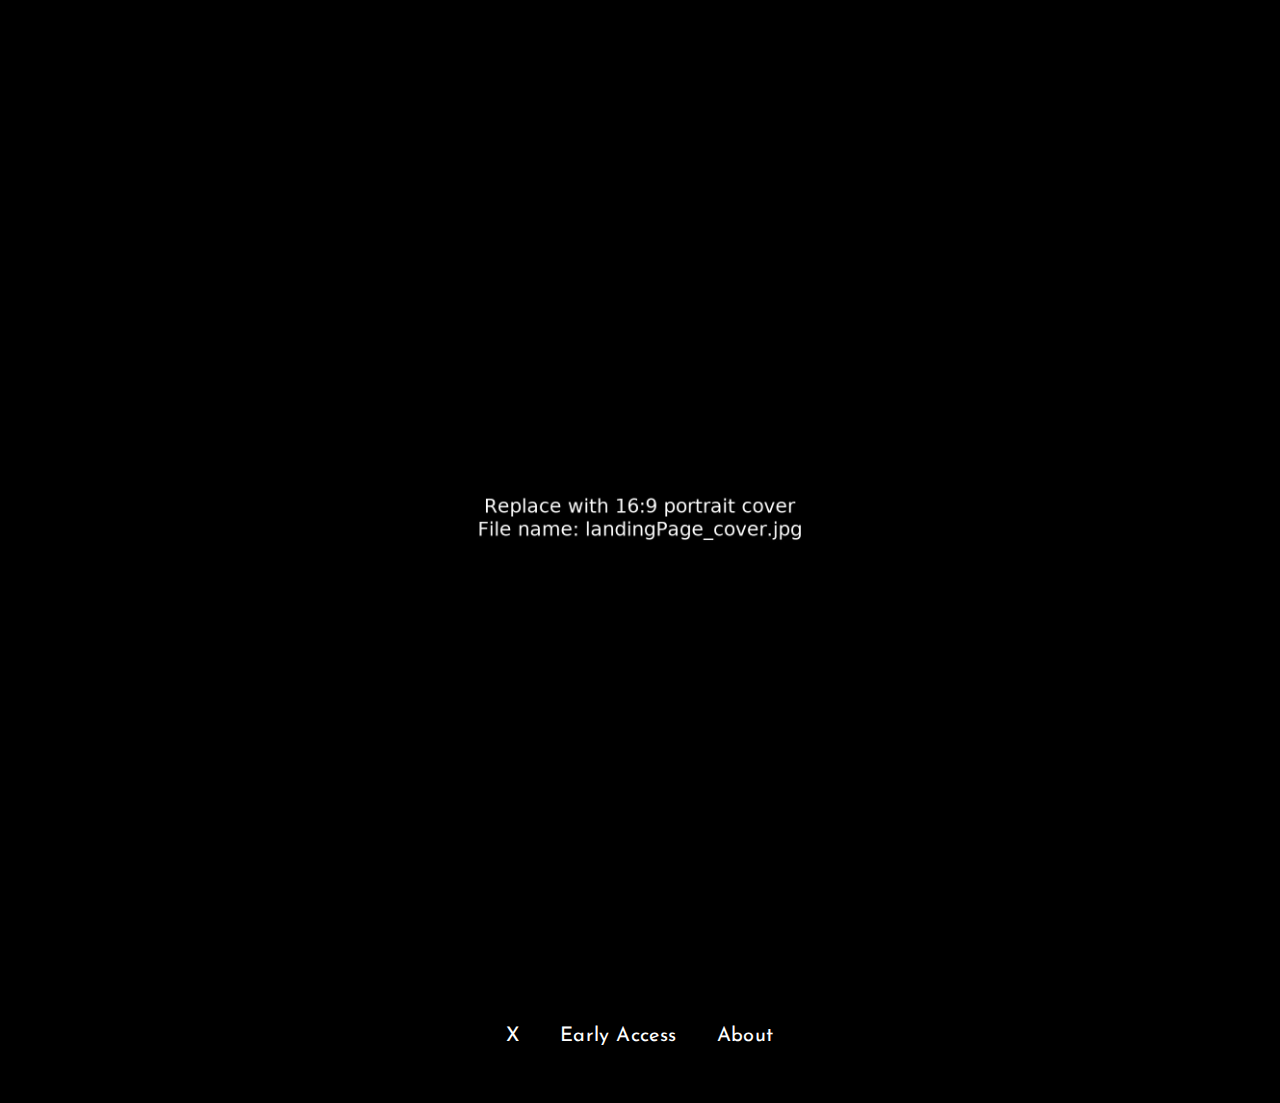
<file: index.html>
<!DOCTYPE html>
<html lang="en">
<head>
  <meta charset="UTF-8" />
  <meta name="viewport" content="width=device-width, initial-scale=1.0" />
  <title>ViceAdvice</title>
  <link rel="preconnect" href="https://fonts.googleapis.com">
  <link rel="preconnect" href="https://fonts.gstatic.com" crossorigin>
  <link href="https://fonts.googleapis.com/css2?family=Josefin+Sans:wght@300;400;600&display=swap" rel="stylesheet">
  <link rel="stylesheet" href="style.css" />
</head>
<body>
  <main class="wrap">
    <img class="hero" src="media/landingPage_cover.jpg" alt="ViceAdvice cover image" />
    <nav class="links">
      <a class="link" href="https://x.com/viceandadvice" target="_blank" rel="noopener">X</a>
      <a class="link" href="https://forms.gle/2WYfWr1hBGxqPJsTA" target="_blank" rel="noopener">Early Access</a>
      <a class="link" href="about/">About</a>
    </nav>
  </main>
</body>
</html>
</file>
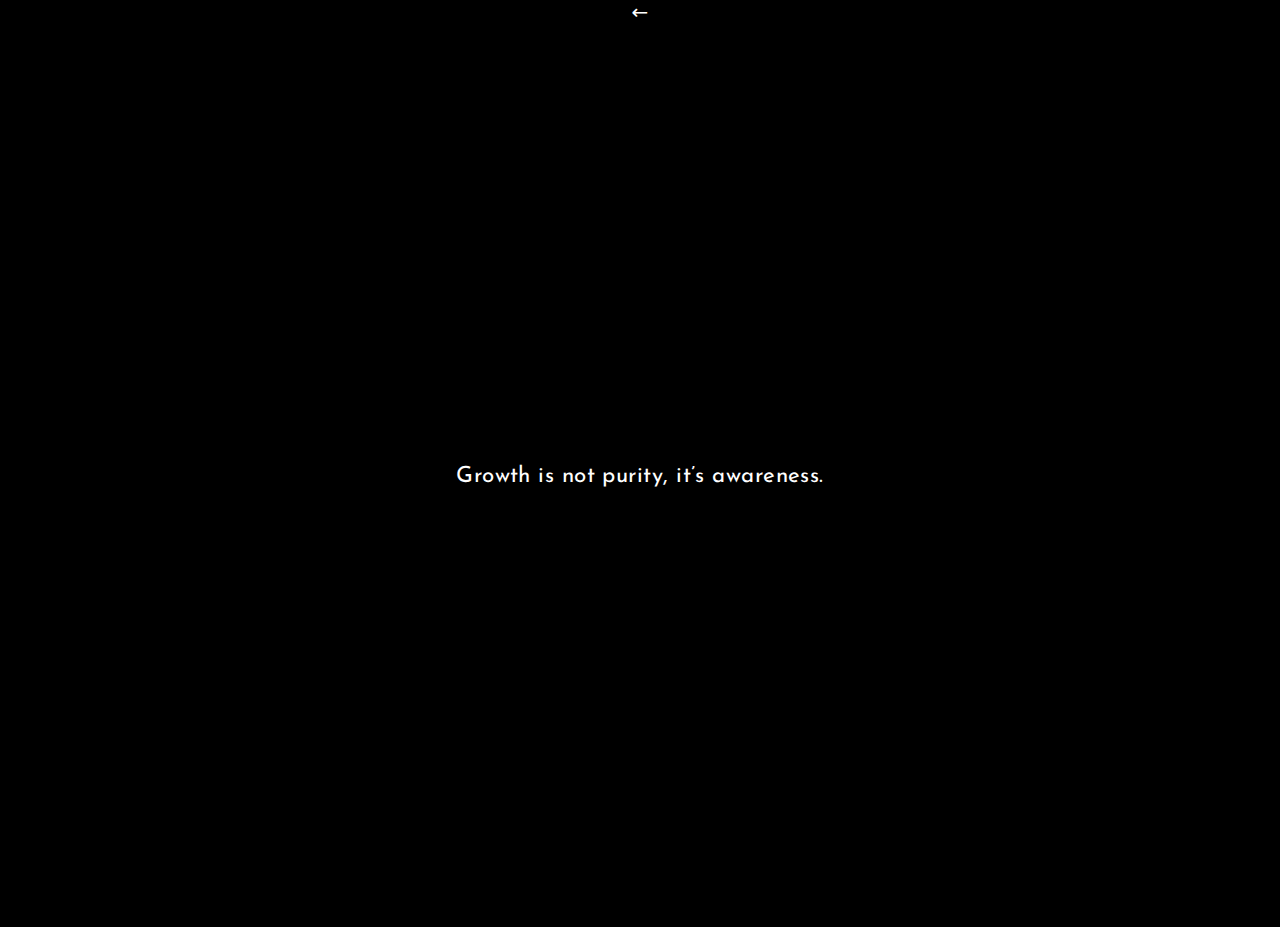
<file: about/index.html>
<!DOCTYPE html>
<html lang="en">
<head>
  <meta charset="UTF-8" />
  <meta name="viewport" content="width=device-width, initial-scale=1.0" />
  <title>About — ViceAdvice</title>

  <!-- Fonts -->
  <link rel="preconnect" href="https://fonts.googleapis.com">
  <link rel="preconnect" href="https://fonts.gstatic.com" crossorigin>
  <link href="https://fonts.googleapis.com/css2?family=Josefin+Sans:wght@300;400;600&display=swap" rel="stylesheet">

  <!-- Use the same site styles -->
  <link rel="stylesheet" href="../style.css" />
</head>
<body>
  <!-- Top-centered back arrow (same position/style as landing page nav) -->
  <nav class="links" aria-label="Back">
    <a class="link" href="../" aria-label="Back to Home">←</a>
  </nav>

  <!-- Centered text, no title -->
  <main class="wrap">
    <p class="about-quote" style="
      margin: 0;
      text-align: center;
      max-width: 60ch;
      line-height: 1.6;
      letter-spacing: 0.02em;
      font-weight: 400;
      font-size: clamp(1rem, 2.2vw, 1.4rem);
    ">
      Growth is not purity, it’s awareness.
    </p>
  </main>
</body>
</html>
</file>
<file: style.css>
/* Global styles */
:root{
  --bg:black;
  --fg:white;
}

* { box-sizing: border-box; }

html, body {
  height: 100%;
  margin: 0;
  background: var(--bg);
  color: var(--fg);
  font-family: "Josefin Sans", system-ui, -apple-system, Segoe UI, Roboto, Helvetica, Arial, "Apple Color Emoji", "Segoe UI Emoji";
  font-weight: 400; /* Body Regular */
}

.wrap{
  min-height: 100%;
  display: grid;
  place-items: center;
  padding: 6vh 4vw;
  gap: 3rem;
}

/* Hero image (16:9 portrait) responsive sizing */
.hero{
  width: min(80vw, 520px);
  height: auto;
  display: block;
  border: 0;
  /* Ensures no white outline or unexpected gaps on some browsers */
  background: black;
}

/* Links row */
.links{
  display: flex;
  gap: clamp(1rem, 4vw, 2.5rem);
  align-items: center;
  justify-content: center;
  flex-wrap: wrap;
}

/* Page Link Regular */
.link{
  font-weight: 400;
  text-decoration: none;
  color: white;
  text-transform: none;
  letter-spacing: 0.02em;
  font-size: clamp(1rem, 2.2vw, 1.25rem);
  padding-bottom: 2px;
  border-bottom: 1px solid transparent;
  transition: opacity .2s ease, border-color .2s ease;
}
.link:hover,
.link:focus{
  opacity: .85;
  border-color: rgba(255,255,255,.25);
  outline: none;
}

/* Utility header style if needed anywhere */
.hdr{
  font-weight: 300;   /* Header Light */
  text-transform: uppercase; /* Header Uppercase */
  letter-spacing: 0.18em;
}
</file>
